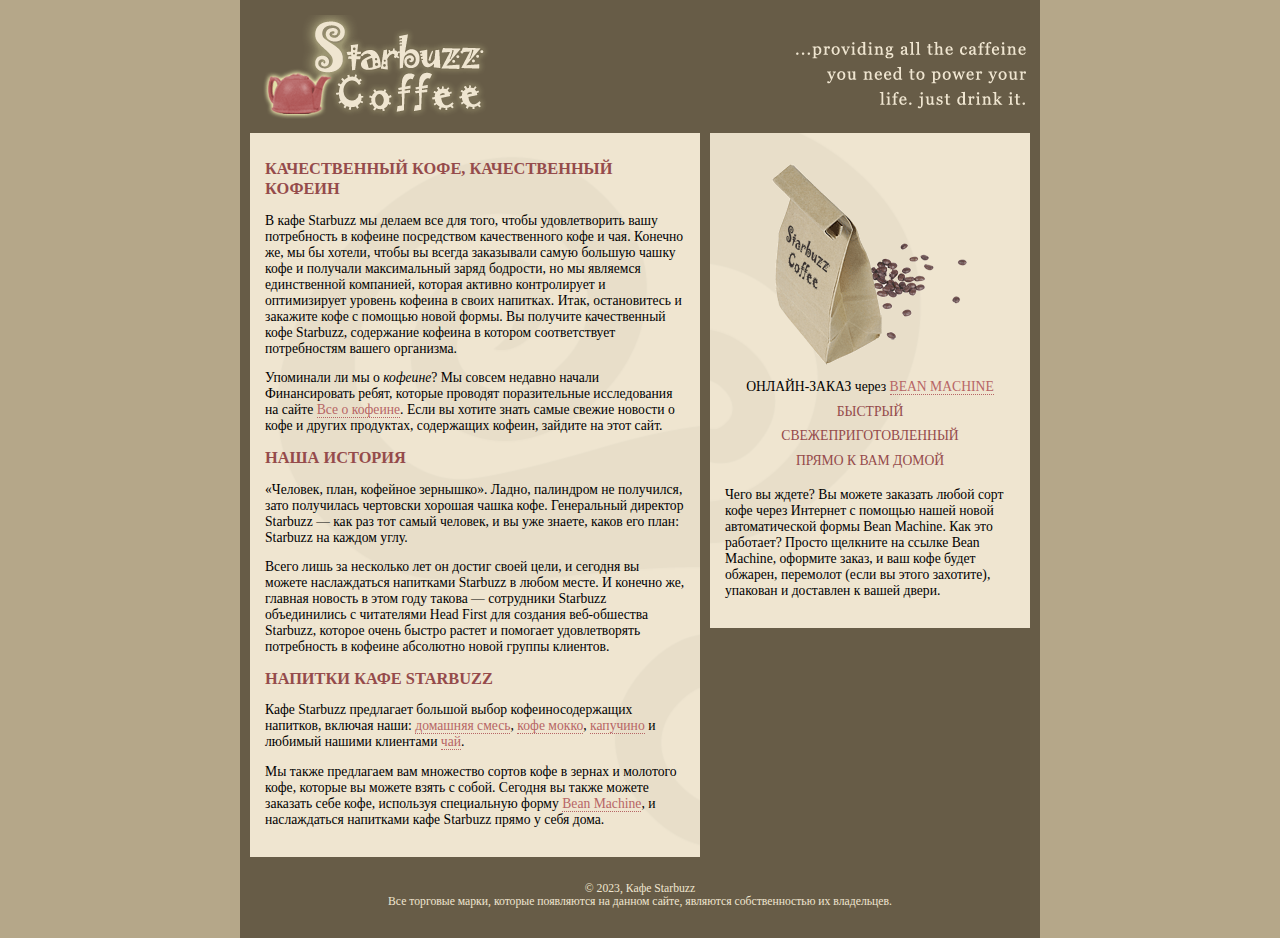
<file: index.html>
<!DOCTYPE html>


<head>
    <meta charset="UTF-8">
    <title>Starbuzz Коффе</title>
    <link type="text/css" rel="stylesheet" href="strazbuz.css">
</head>

<body> 

    <div id="allcontent">
    <div id="header">
        <img src="images/header.gif" alt="Изображение для верхнего колонтитула кафе Starbuzz"/>
    </div>

    <div id="main">
        <h1>КАЧЕСТВЕННЫЙ КОФЕ, КАЧЕСТВЕННЫЙ КОФЕИН</h1>
        <p> В кафе Starbuzz мы делаем все для того, чтобы удовлетворить вашу потребность в кофеине
            посредством качественного кофе и чая. Конечно же, мы бы хотели, чтобы вы всегда заказывали
            самую большую чашку кофе и получали максимальный заряд бодрости, но мы являемся единственной
            компанией, которая активно контролирует и оптимизирует уровень кофеина в своих напитках.
            Итак, остановитесь и закажите кофе с помощью новой формы. Вы получите качественный кофе
            Starbuzz, содержание кофеина в котором соответствует потребностям вашего организма.
        </p>
        <p>
            Упоминали ли мы о <em>кофеине</em>? Мы совсем недавно начали Финансировать ребят, которые
            проводят поразительные исследования на сайте <a href="http://buzz.wickedlysmart.com"     
            title="Все самое интересное о кофеине"> Все о кофеине</a>.
            Если вы хотите знать самые свежие новости о кофе и других продуктах, содержащих кофеин,
            зайдите на этот сайт.
        </p>

        <h1>НАША ИСТОРИЯ</h1>
        <p>
            «Человек, план, кофейное зернышко». Ладно, палиндром не получился, зато получилась
            чертовски хорошая чашка кофе. Генеральный директор Starbuzz — как раз тот самый человек,
            и вы уже знаете, каков его план: Starbuzz на каждом углу.
        </p>
        <p>
            Всего лишь за несколько лет он достиг своей цели, и сегодня вы можете наслаждаться
            напитками Starbuzz в любом месте. И конечно же, главная новость в этом году такова —
            сотрудники Starbuzz объединились с читателями Head First для создания веб-обшества
            Starbuzz, которое очень быстро растет и помогает удовлетворять потребность в кофеине
            абсолютно новой группы клиентов. 
        </p>

        <h1>НАПИТКИ КАФЕ STARBUZZ</h1>
        <p>
            Кафе Starbuzz предлагает большой выбор кофеиносодержащих напитков, включая наши:
            <a href="beverages.html#house"      title="Домашняя смесь">домашняя смесь</a>,
            <a href="beverages.html#mocha"      title="Кофе мокко">кофе мокко</a>, 
            <a href="beverages.html#cappuccino" title="Капучино">капучино</a> и любимый нашими клиентами 
            <a href="beverages.html#chai"       title="Чай">чай</a>.
        </p>
        <p>
            Мы также предлагаем вам множество сортов кофе в зернах и молотого кофе,
            которые вы можете взять с собой. Сегодня вы также можете заказать себе кофе,
            используя специальную форму <a href="form.html" title="The Bean Machine">
            Bean Machine</a>, и наслаждаться напитками кафе Starbuzz прямо у себя дома.
        </p>
    </div>

    <div id="sidebar">
        <p class="beanheading">
            <img src="images/bag.gif" alt=" Пакетик Bean Machine"/>
            <br/>
            ОНЛАЙН-ЗАКАЗ через
            <a href="form.html">BEAN MACHINE</a>
            <br/>
            <span class="slogan">
                БЫСТРЫЙ <br/>
                СВЕЖЕПРИГОТОВЛЕННЫЙ <br/>
                ПРЯМО К ВАМ ДОМОЙ <br/>
            </span>
        </p>
        <p>
            Чего вы ждете? Вы можете заказать любой сорт кофе через Интернет с помощью нашей
            новой автоматической формы Bean Machine. Как это работает? Просто щелкните на ссылке
            Bean Machine, оформите заказ, и ваш кофе будет обжарен, перемолот (если вы этого
            захотите), упакован и доставлен к вашей двери.
        </p>
    </div>

    <div id="footer">
        &copy; 2023, Кафе Starbuzz
        <br/>
        Все торговые марки, которые появляются на данном сайте,
        являются собственностью их владельцев.
    </div>
</div>
</body>
</html>
</file>
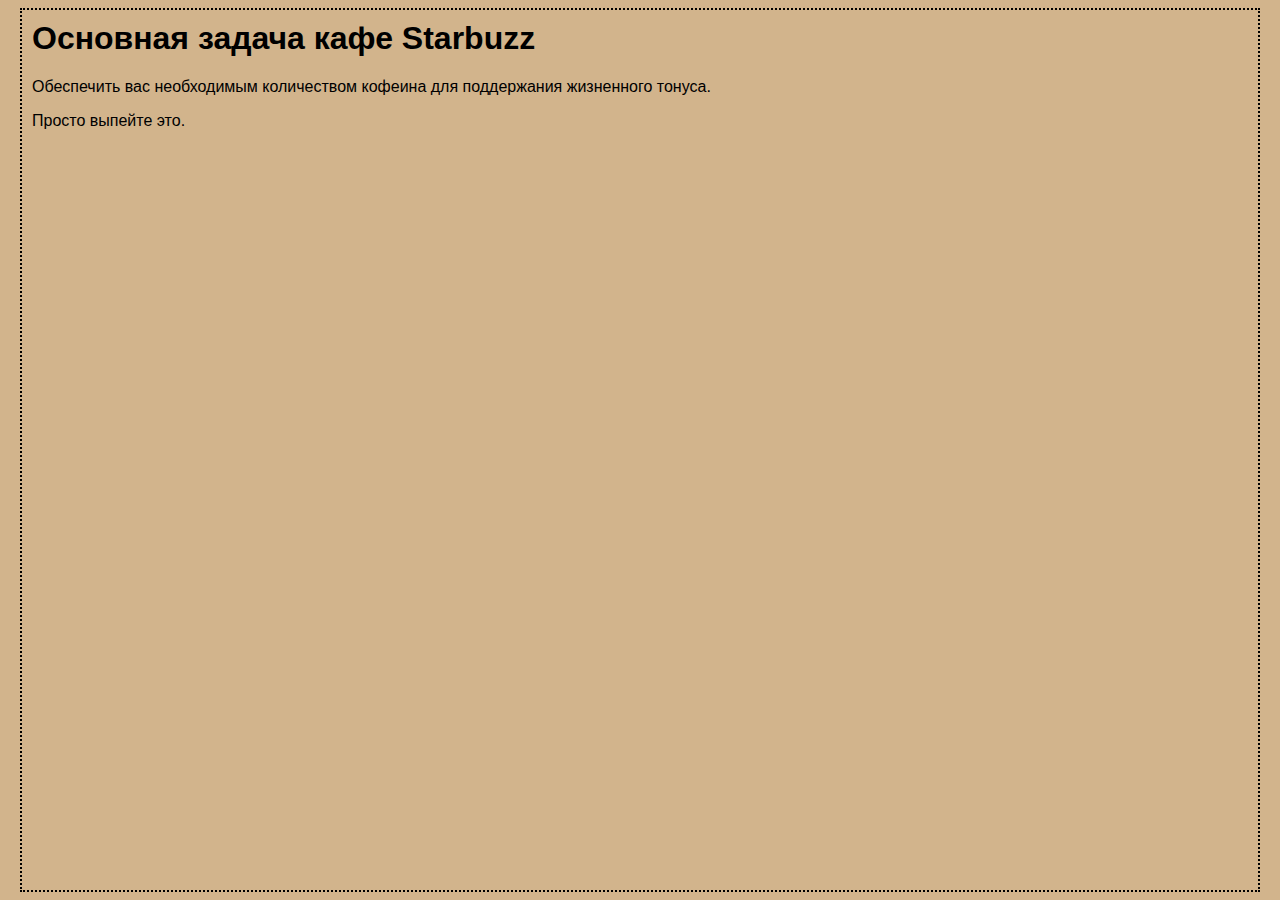
<file: mission.html>
<html>
    <head>
            <title>Основная задача кафе Starbuzz</title>
            <style type="text/css">
                body{
                    background-color: #d2b48c;
                    margin-left: 20;
                    margin-right: 20;
                    border: 2px dotted black;
                    padding: 10px 10px 10px 10px;
                    font-family: sans-serif;
                }    
                
                </style>
          </head> 
          <body>
            <h1>Основная задача кафе Starbuzz</h1>
            <p>Обеспечить вас необходимым количеством    
            кофеина для поддержания жизненного тонуса.</p>
            <p>Просто выпейте это.</p>
          </body>
        

    

</html>
</file>
<file: strazbuz.css>
body { 
        background-color: #b5a789;
        font-family:      Georgia, "Times New Roman", Times, serif;
        font-size:        small;
        margin:           0px;
      }

      #allcontent{
        width:             800px;
        padding-top:       5px;
        padding-bottom:    5px;
        background-color:#675c47;
        margin-left:       auto;
        margin-right:      auto;
      }
      
      #header {
        background-color: #675c47;
        margin:           10px;
        height:           108px;
      }
      
      #main {
        background:       #efe5d0 url(images/background.gif) top left;
        font-size:        105%;
        padding:          15px;
        margin:           0px 10px 10px 10px;
        width:            420px;
        float:            left;

      }
      
      #sidebar {
        background:       #efe5d0 url(images/background.gif) bottom right;
        font-size:        105%;
        padding:          15px;
        margin:           0px 10px 10px 470px;
       
      }
      
      #footer {
        background-color: #675c47;
        color:            #efe5d0;
        text-align:       center;
        padding:          15px;
        margin:           10px;
        font-size:        90%;
        clear:            left;
      }
      
      h1 {
        font-size:        120%;
        color:            #954b4b;
      }
      
      .slogan { color: #954b4b; }
      
      .beanheading {
        text-align:       center;
        line-height:      1.8em;
      }
      
      a:link {
        color:            #b76666;
        text-decoration:  none;
        border-bottom:    thin dotted #b76666;
      }
      a:visited {
        color:            #675c47;
        text-decoration:  none;
        border-bottom:    thin dotted #675c47;
      }
</file>
